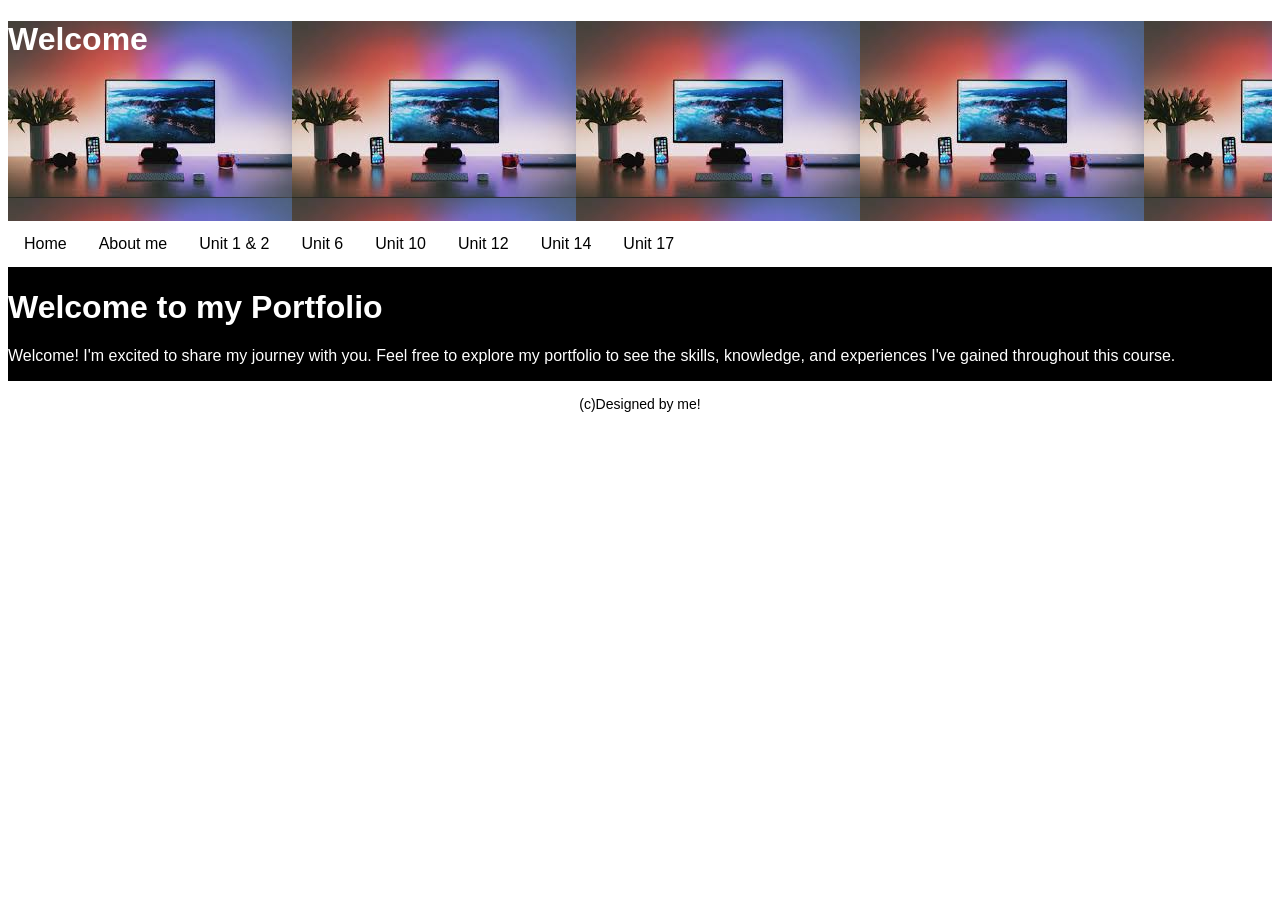
<file: Index.html>
<!Doctype html>
<html>
  <head>
<link rel="icon" type="image/jpg" href="images/logo.jpg"/>
<title>Welcome</title>
<link rel="stylesheet" href="./style.css">
<meta name="viewport" content="width=device-width, initial-scale=1.0">
<style>
	.header{
		background-image: url("Index.jpg");
		height:200px;
	}
	 </style>
</head>

	  
 <body> 
 <div class="header">
		 <h1> Welcome</h1>
		 </div>
		 
	 <!-- This is the navigation section -->	
	 <div class="nav">
      <ul>
         <li><a href="index.html">Home</a></li>
		 <li><a href="About me.html">About me</a></li>
         <li><a href="unit1and2.html">Unit 1 & 2</a></li>
	     <li><a href="unit6.html">Unit 6</a></li>
         <li><a href="unit10.html">Unit 10</a></li>
         <li><a href="unit12.html">Unit 12</a></li>
         <li><a href="unit14.html">Unit 14</a></li>
         <li><a href="unit17.html">Unit 17</a></li>
      </ul>
   </div>
   
     <!-- This is the main body of the website -->
     <div class="mainBody">
    <h1> Welcome to my Portfolio </h1>
	
    <p> Welcome! I'm excited to share my journey with you. Feel free to explore my portfolio to see the skills, knowledge, and experiences I've gained throughout this course.</p>
	
     <!-- remind me to add a picture in this section or an image gallery -->

   </div>
	<!-- This is the footer, the last section on the webpage-->
     <div class="footer">
	 (c)Designed by me!
   </div>
  <div>
  </div>
 </body>
 </html>
</file>
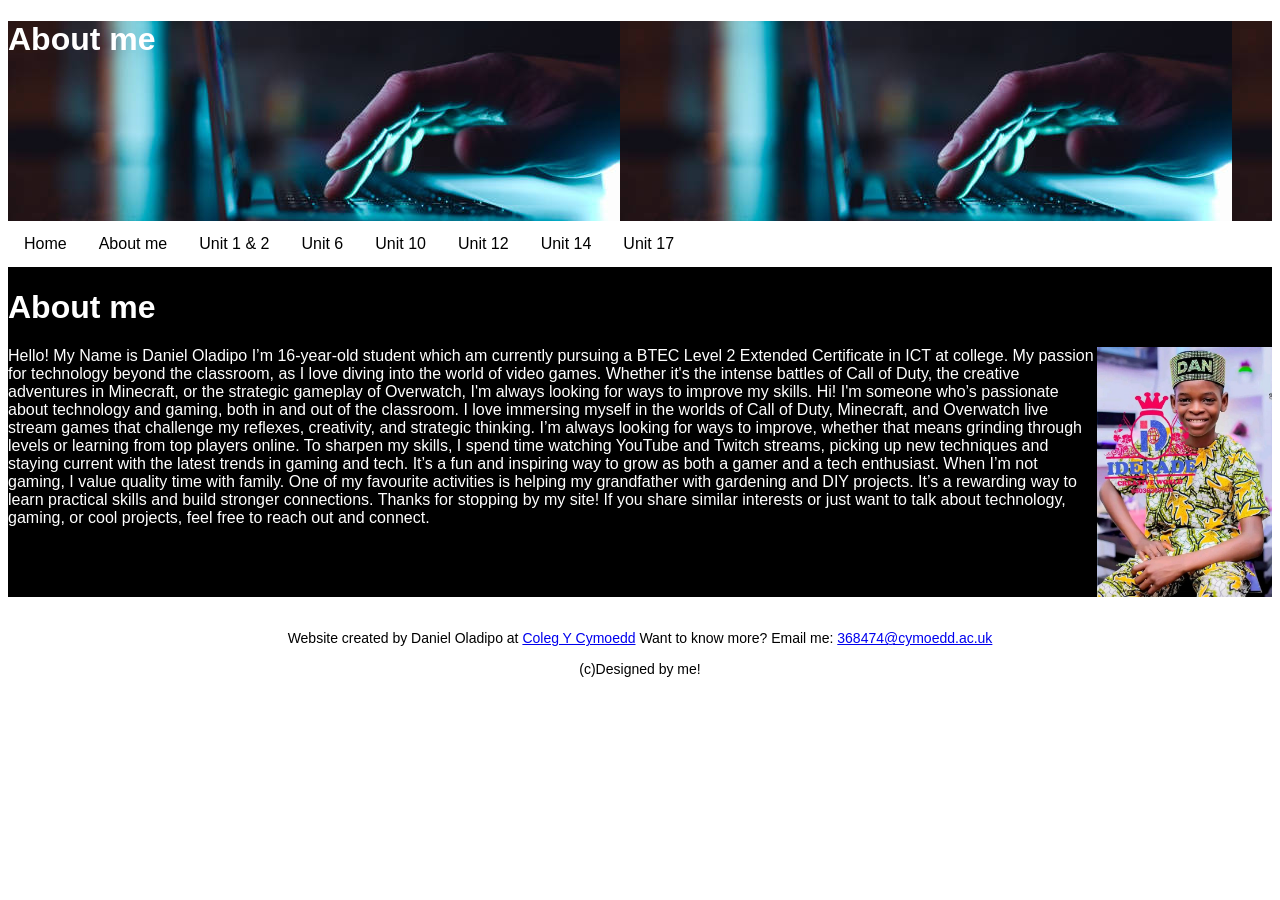
<file: About me.html>
<!Doctype html>
<html>
<head>
<link rel="icon" type="image/jpg" href="images/logo.jpg"/>
<title>About me</title>
<link rel="stylesheet" href="./style.css">
<meta name="viewport" content="width=device-width, initial-scale=1.0">
<style>
	.header{
		background-image: url("Aboutme.jpg");
		height:200px;
	}
	 </style>
</head>

	  
 <body> 
 <div class="header">
		 <h1> About me</h1>
		 </div>
		 
	 <!-- This is the navigation section -->	
	 <div class="nav">
      <ul>
         <li><a href="index.html">Home</a></li>
		 <li><a href="About me.html">About me</a></li>
         <li><a href="unit1and2.html">Unit 1 & 2</a></li>
	     <li><a href="unit6.html">Unit 6</a></li>
         <li><a href="unit10.html">Unit 10</a></li>
         <li><a href="unit12.html">Unit 12</a></li>
         <li><a href="unit14.html">Unit 14</a></li>
         <li><a href="unit17.html">Unit 17</a></li>
      </ul>
   </div>
   
     <!-- This is the main body of the website -->
     <div class="mainBody">
    <h1>About me</h1>
	<img src="DanielYhungsml.jpg" alt="Daniel Yhung Picture" height="250px" width="175px" align="right">
	<p>Hello! My Name is Daniel Oladipo I’m 16-year-old student which am currently pursuing a BTEC Level 2 Extended Certificate in ICT at college. 
	   My passion for technology beyond the classroom, as I love diving into the world of video games. Whether it's the intense battles of Call of Duty, 
	   the creative adventures in Minecraft, or the strategic gameplay of Overwatch, I'm always looking for ways to improve my skills. Hi! I'm someone 
	   who’s passionate about technology and gaming, both in and out of the classroom. I love immersing myself in the worlds of Call of Duty, Minecraft, 
	   and Overwatch live stream games that challenge my reflexes, creativity, and strategic thinking. I’m always looking for ways to improve, whether that
	   means grinding through levels or learning from top players online. To sharpen my skills, I spend time watching YouTube and Twitch streams, picking up
	   new techniques and staying current with the latest trends in gaming and tech. It’s a fun and inspiring way to grow as both a gamer and a tech enthusiast.
	   When I’m not gaming, I value quality time with family. One of my favourite activities is helping my grandfather with gardening and DIY projects. It’s a 
	   rewarding way to learn practical skills and build stronger connections. Thanks for stopping by my site! If you share similar interests or just want to 
	   talk about technology, gaming, or cool projects, feel free to reach out and connect.</p>
	 </div>
	   
	   

</div>

<br style="clear: both;">
<div class="footer">
	<div class="right">
		Website created by Daniel Oladipo at <a href="https://www.cymoedd.ac.uk/" target="_blank" rel="noopener noreferrer"> Coleg Y Cymoedd</a>
		Want to know more? Email me: <a href="mailto:368474@cymoedd.ac.uk">368474@cymoedd.ac.uk</a>
	</div>

	<div class="contact">
		
	</div>
     <div class="footer">
	 (c)Designed by me!
   </div>
  <div>
  </div>
 </body>
 </html>
</file>
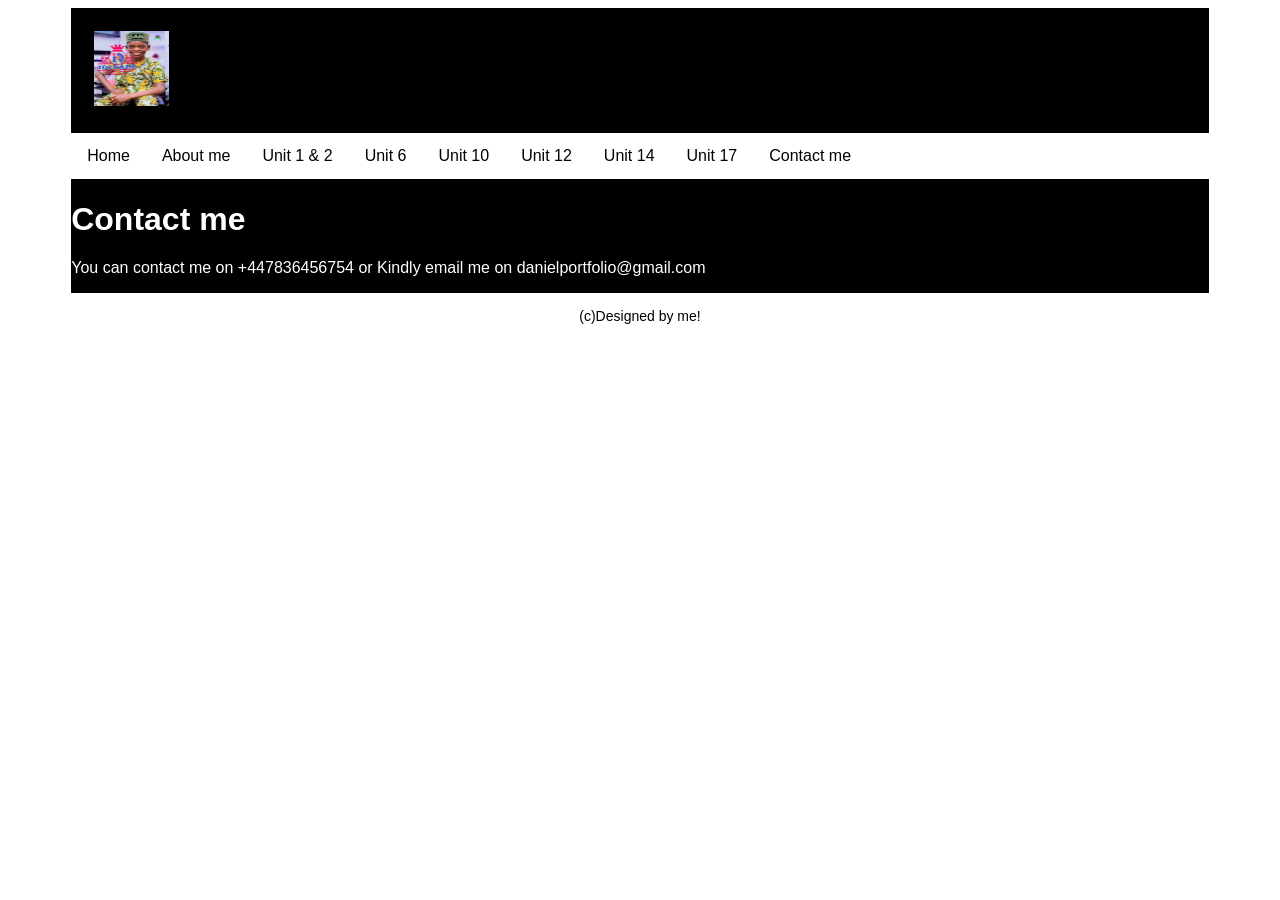
<file: Contact me.html>
<!Doctype html>
<html>
 <head>
      <title>My Digital Portfolio</title>
	  <meta name="viewport" content="width=device,initial-scale=1.0"/>
	  <link rel="stylesheet" href="style.css">
 </head>
	  
 <body> 
   <div class="container">
   
       <div class="banner">
	    <img src="DanielYhungsml.jpg" alt="Daniel Yhung Picture" width="75px" height="75px" align="left">
		 <h1> My Portfolio for Level 2 Computing/IT</h1>
		 </div>
		 
	 <!-- This is the navigation section -->	
	 <div class="nav">
      <ul>
         <li><a href="index.html">Home</a></li>
		 <li><a href="About me.html">About me</a></li>
         <li><a href="unit1and2.html">Unit 1 & 2</a></li>
	     <li><a href="unit6.html">Unit 6</a></li>
         <li><a href="unit10.html">Unit 10</a></li>
         <li><a href="unit12.html">Unit 12</a></li>
         <li><a href="unit14.html">Unit 14</a></li>
         <li><a href="unit17.html">Unit 17</a></li>
		 <li><a href="Contact me.html">Contact me</a></li>
      </ul>
   </div>
   
     <!-- This is the main body of the website -->
     <div class="mainBody">
    <h1>Contact me</h1>
	<p>You can contact me on +447836456754 or Kindly email me on danielportfolio@gmail.com</p>

	
     <!-- remind me to add a picture in this section or an image gallery -->

   </div>
	<!-- This is the footer, the last section on the webpage-->
     <div class="footer">
	 (c)Designed by me!
   </div>
  <div>
  </div>
 </body>
 </html>
</file>
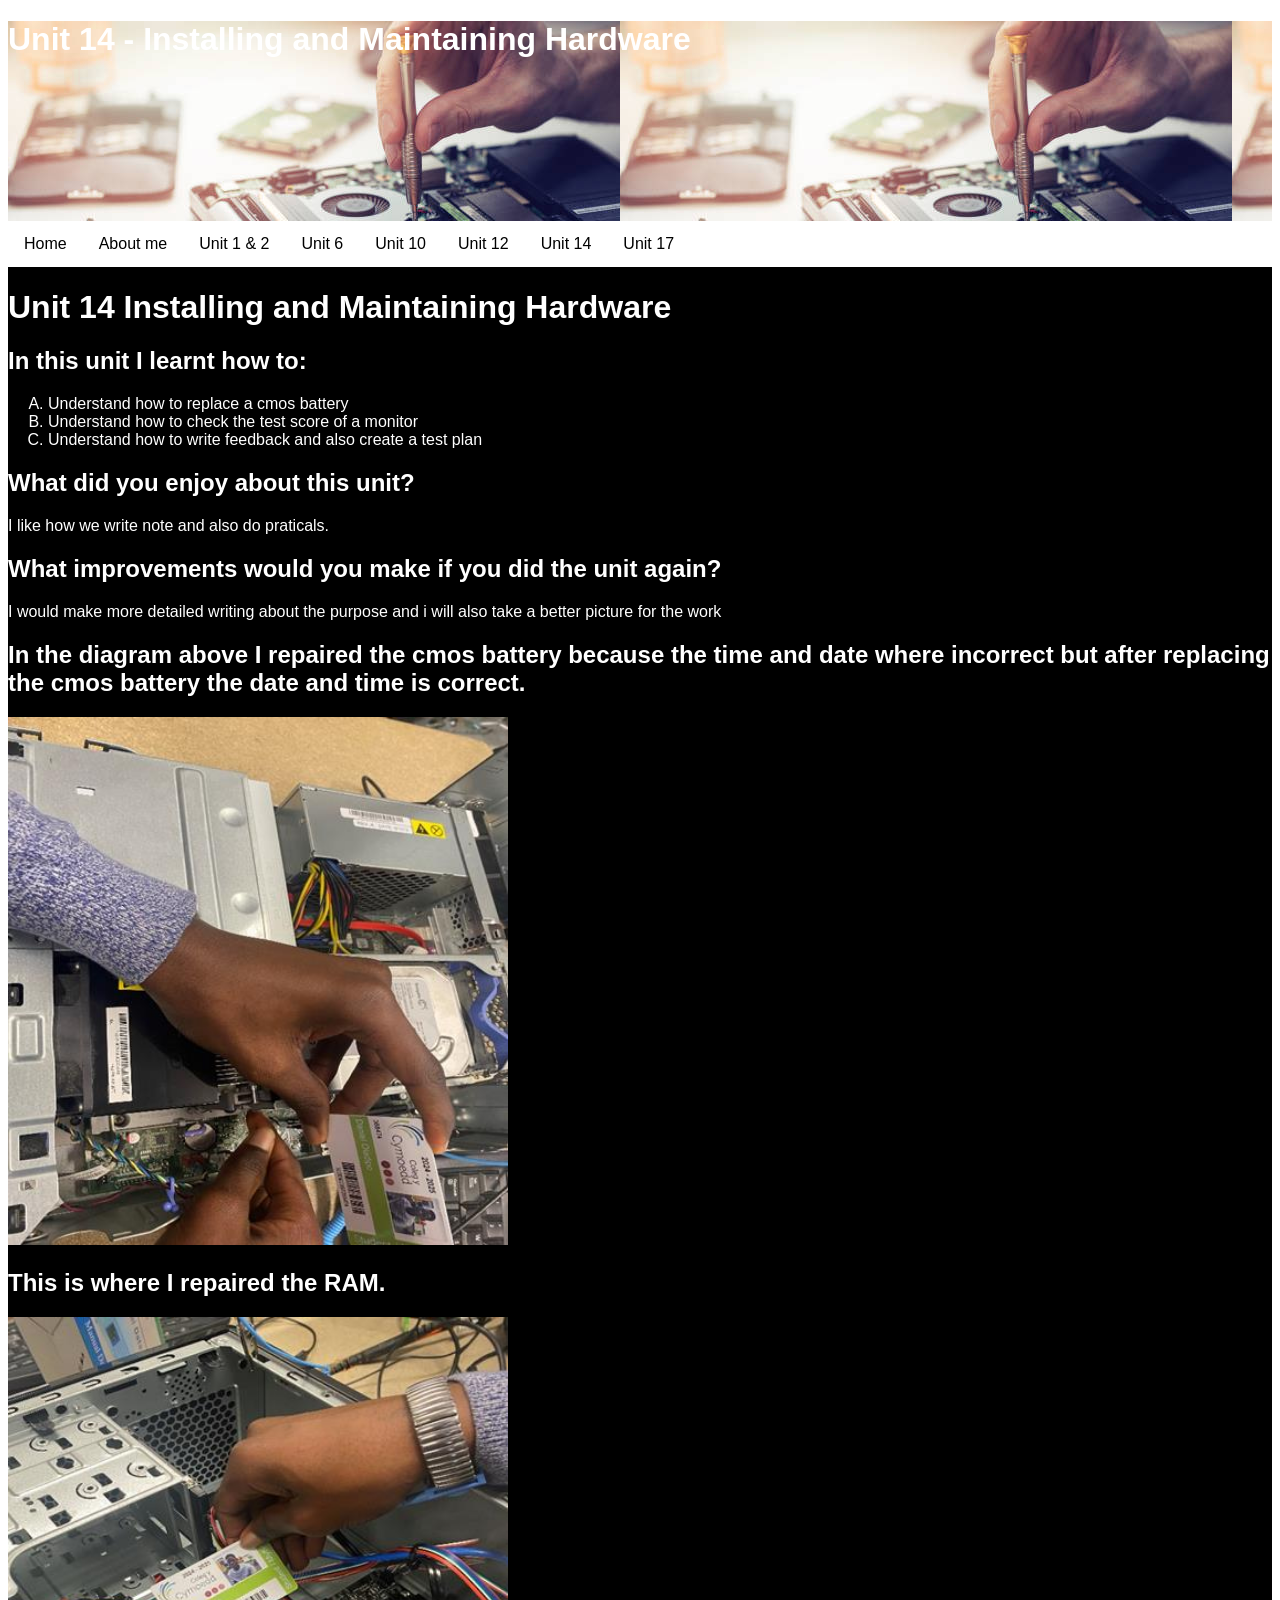
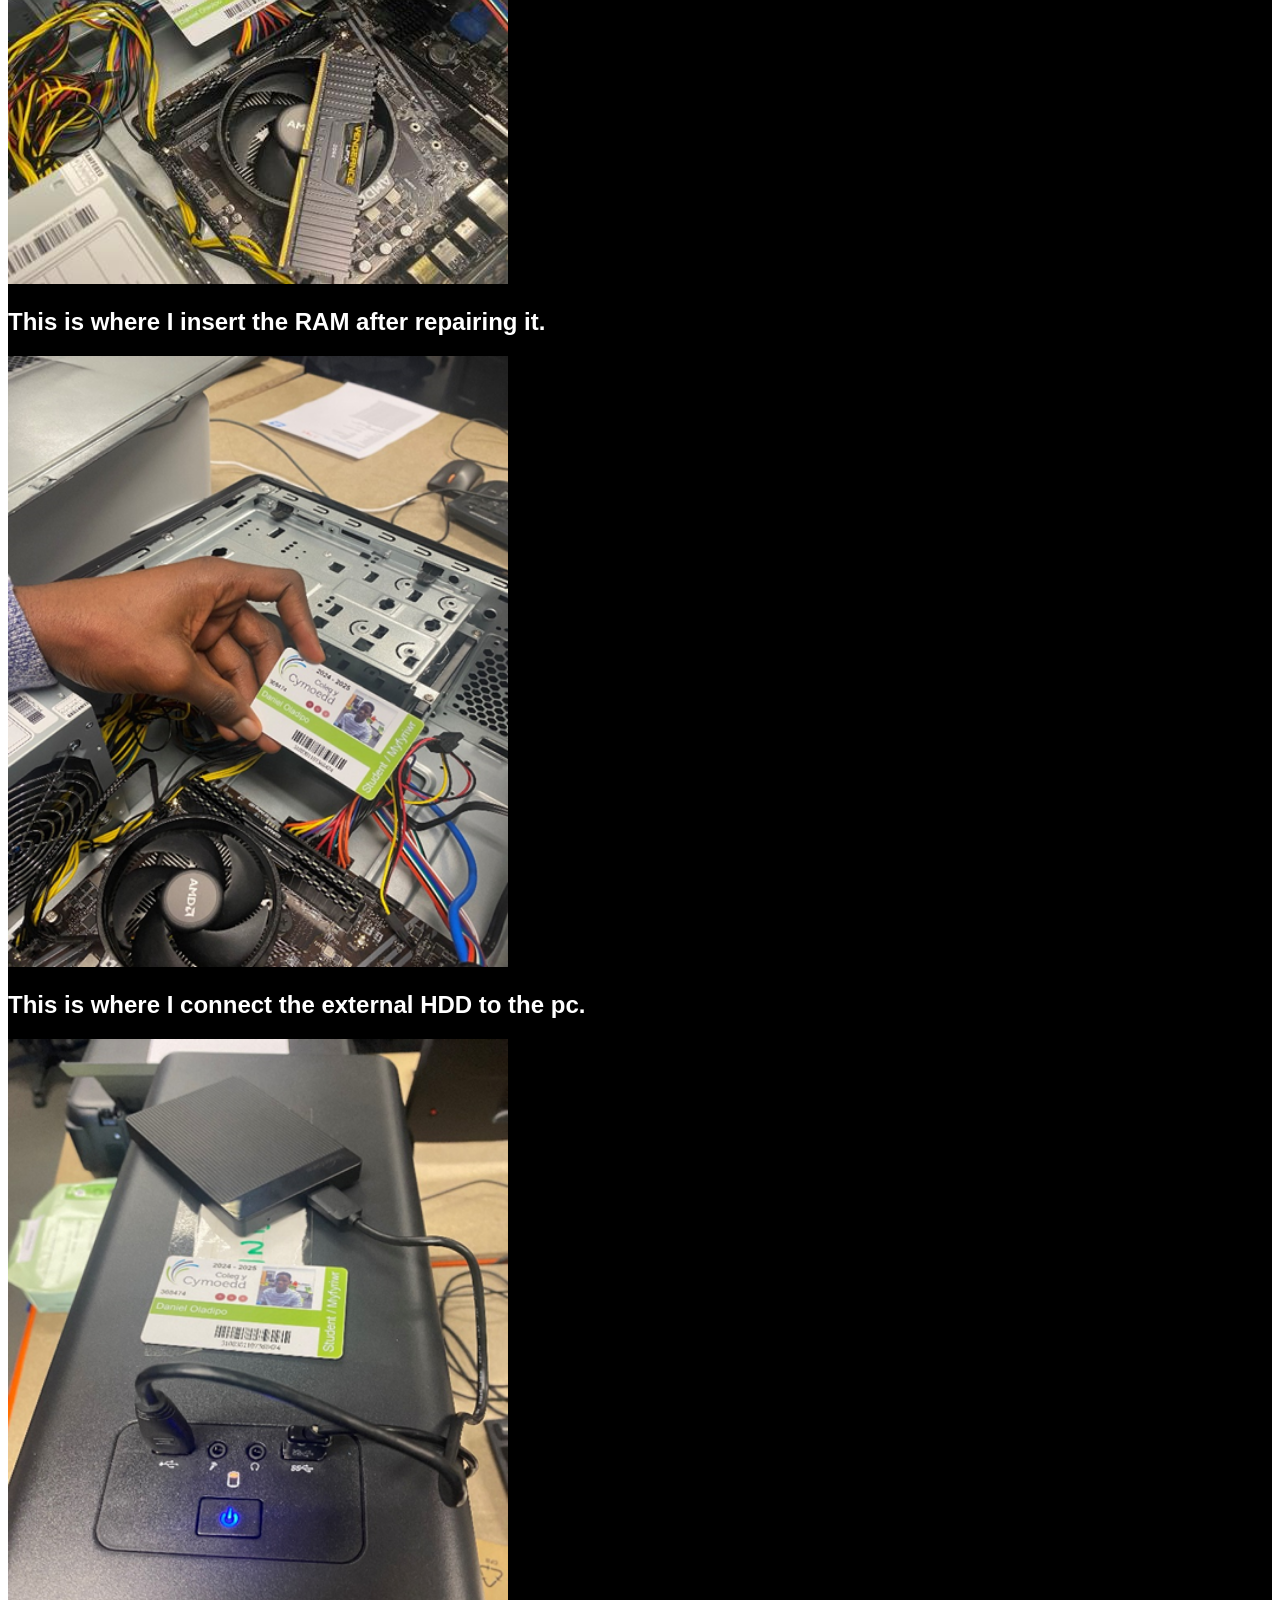
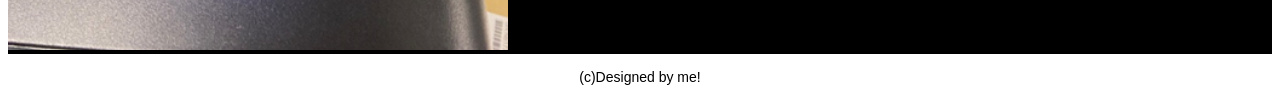
<file: Unit14.html>
<!Doctype html>
<html>
<head>
<link rel="icon" type="image/jpg" href="images/logo.jpg"/>
<title> Unit 14 - Installing and Maintaining Hardware</title>
<link rel="stylesheet" href="./style.css">
<meta name="viewport" content="width=device-width, initial-scale=1.0">
<style>
	.header{
		background-image: url("Unit14.jpg");
		height:200px;
	}
	 </style>
</head>

	  
 <body> 
 <div class="header">
		 <h1> Unit 14 - Installing and Maintaining Hardware </h1>
		 </div>
		 
	 <!-- This is the navigation section -->	
	 <div class="nav">
      <ul>
         <li><a href="index.html">Home</a></li>
		 <li><a href="About me.html">About me</a></li>
		 <li><a href="unit1and2.html">Unit 1 & 2</a></li>
	     <li><a href="unit6.html">Unit 6</a></li>
         <li><a href="unit10.html">Unit 10</a></li>
         <li><a href="unit12.html">Unit 12</a></li>
         <li><a href="unit14.html">Unit 14</a></li>
         <li><a href="unit17.html">Unit 17</a></li> 
      </ul>
   </div>
   
     <!-- This is the main body of the website -->
     <div class="mainBody">
	    <h1> Unit 14 Installing and Maintaining Hardware</h1>
	  
	  <h2>In this unit I learnt how to: </h2>
	    <ol type="A">
		    <li> Understand how to replace a cmos battery</li>
			<li> Understand how to check the test score of a monitor</li>
			<li> Understand how to write feedback and also create a test plan</li>
		</ol>
	  <h2>What did you enjoy about this unit?</h2>
	  <p>I like how we write note and also do praticals.</p>
	   
    <h2> What improvements would you make if you did the unit again?</h2>
    <p>I would make more detailed writing about the purpose  and i will also take a better picture for the work</p>
	<h2>In the diagram above I repaired the cmos battery because the time and date where incorrect but after replacing the cmos battery the date and time is correct.</h2>
	<img src="Cmos.jpg" width="500px">
	<h2>This is where I repaired the RAM.</h2>
	<img src="Repairing.jpg"  width="500px">
	<h2>This is where I insert the RAM after repairing it.</h2>
	<img src="Insert.png" width="500px">
	<h2>This is where I connect the external HDD to the pc.</h2>
	<img src="HDD.png"  width="500px">
	   
	
 

   </div>
	<!-- This is the footer, the last section on the webpage-->
     <div class="footer">
	 (c)Designed by me!
   </div>
  <div>
  </div>
 </body>
 </html>
</file>
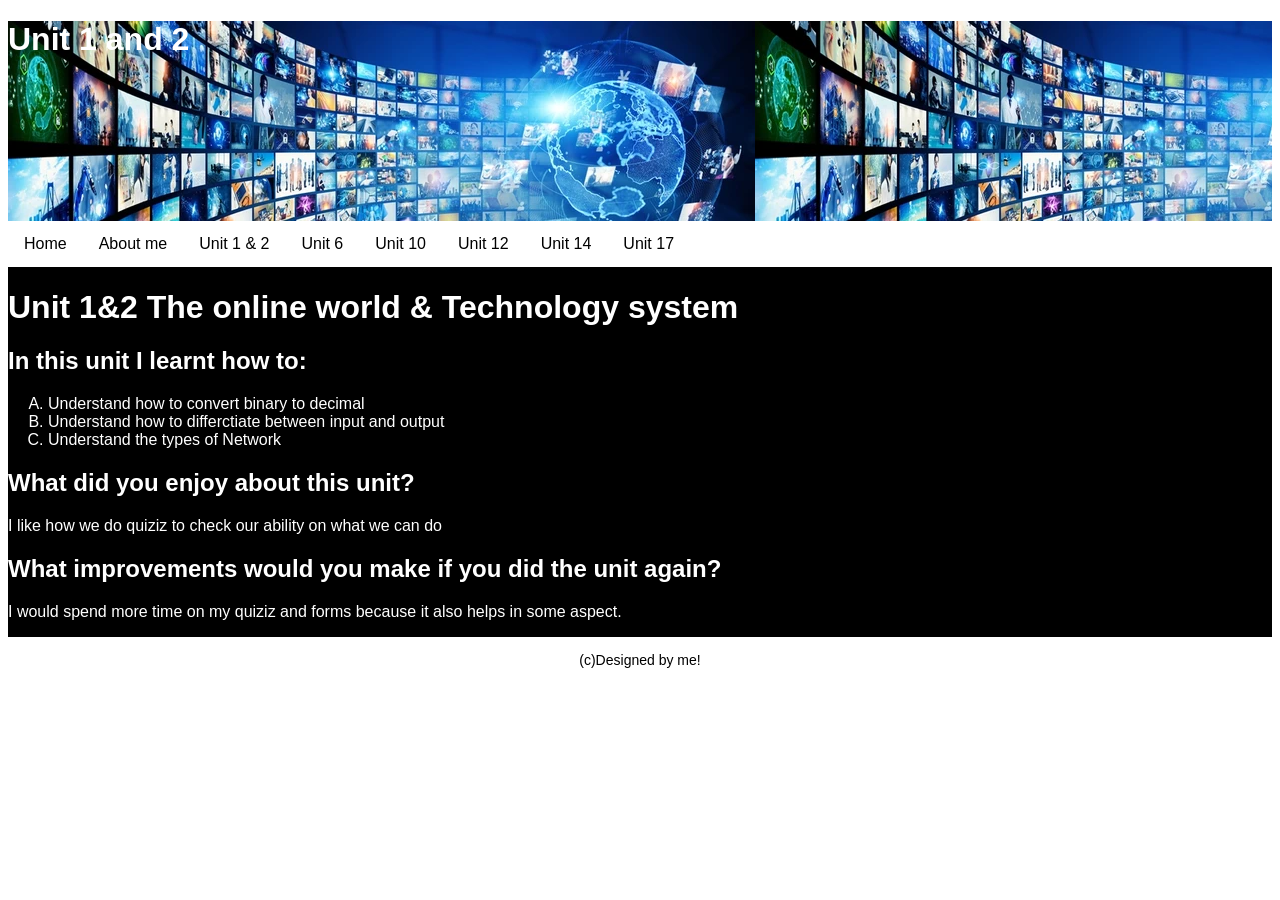
<file: Unit1and2.html>
<!Doctype html>
<html>
 <head>
<link rel="icon" type="image/jpg" href="images/logo.jpg"/>
<title> Unit 1 - The Online World </title>
<link rel="stylesheet" href="./style.css">
<meta name="viewport" content="width=device-width, initial-scale=1.0">
<style>
	.header{
		background-image: url("Unit1and2.jpg");
		height:200px;
	}
	 </style>
</head>

	  
 <body> 
 <div class="header">
		 <h1> Unit 1 and 2</h1>
		 </div>
		 
	 <!-- This is the navigation section -->	
	 <div class="nav">
      <ul>
         <li><a href="index.html">Home</a></li>
		 <li><a href="About me.html">About me</a></li>
         <li><a href="unit1and2.html">Unit 1 & 2</a></li>
	     <li><a href="unit6.html">Unit 6</a></li>
         <li><a href="unit10.html">Unit 10</a></li>
         <li><a href="unit12.html">Unit 12</a></li>
         <li><a href="unit14.html">Unit 14</a></li>
         <li><a href="unit17.html">Unit 17</a></li>
      </ul>
   </div>
   
     <!-- This is the main body of the website -->
     <div class="mainBody">
	  <h1> Unit 1&2 The online world & Technology system  </h1>
	  
	  <h2>In this unit I learnt how to: </h2>
	    <ol type="A">
		    <li> Understand how to convert binary to decimal</li>
			<li> Understand how to differctiate between input and output</li>
			<li> Understand the types of Network</li>
		</ol>
	  <h2>What did you enjoy about this unit?</h2>
	  <p>I like how we do quiziz to check our ability on what we can do</p>
	   
    <h2> What improvements would you make if you did the unit again?</h2>
    <p>I would spend more time on my quiziz and forms because it also helps in some aspect.</p>
	
     <!-- remind me to add a picture in this section or an image gallery -->

   </div>
	<!-- This is the footer, the last section on the webpage-->
     <div class="footer">
	 (c)Designed by me!
   </div>
  <div>
  </div>
 </body>
 </html>
</file>
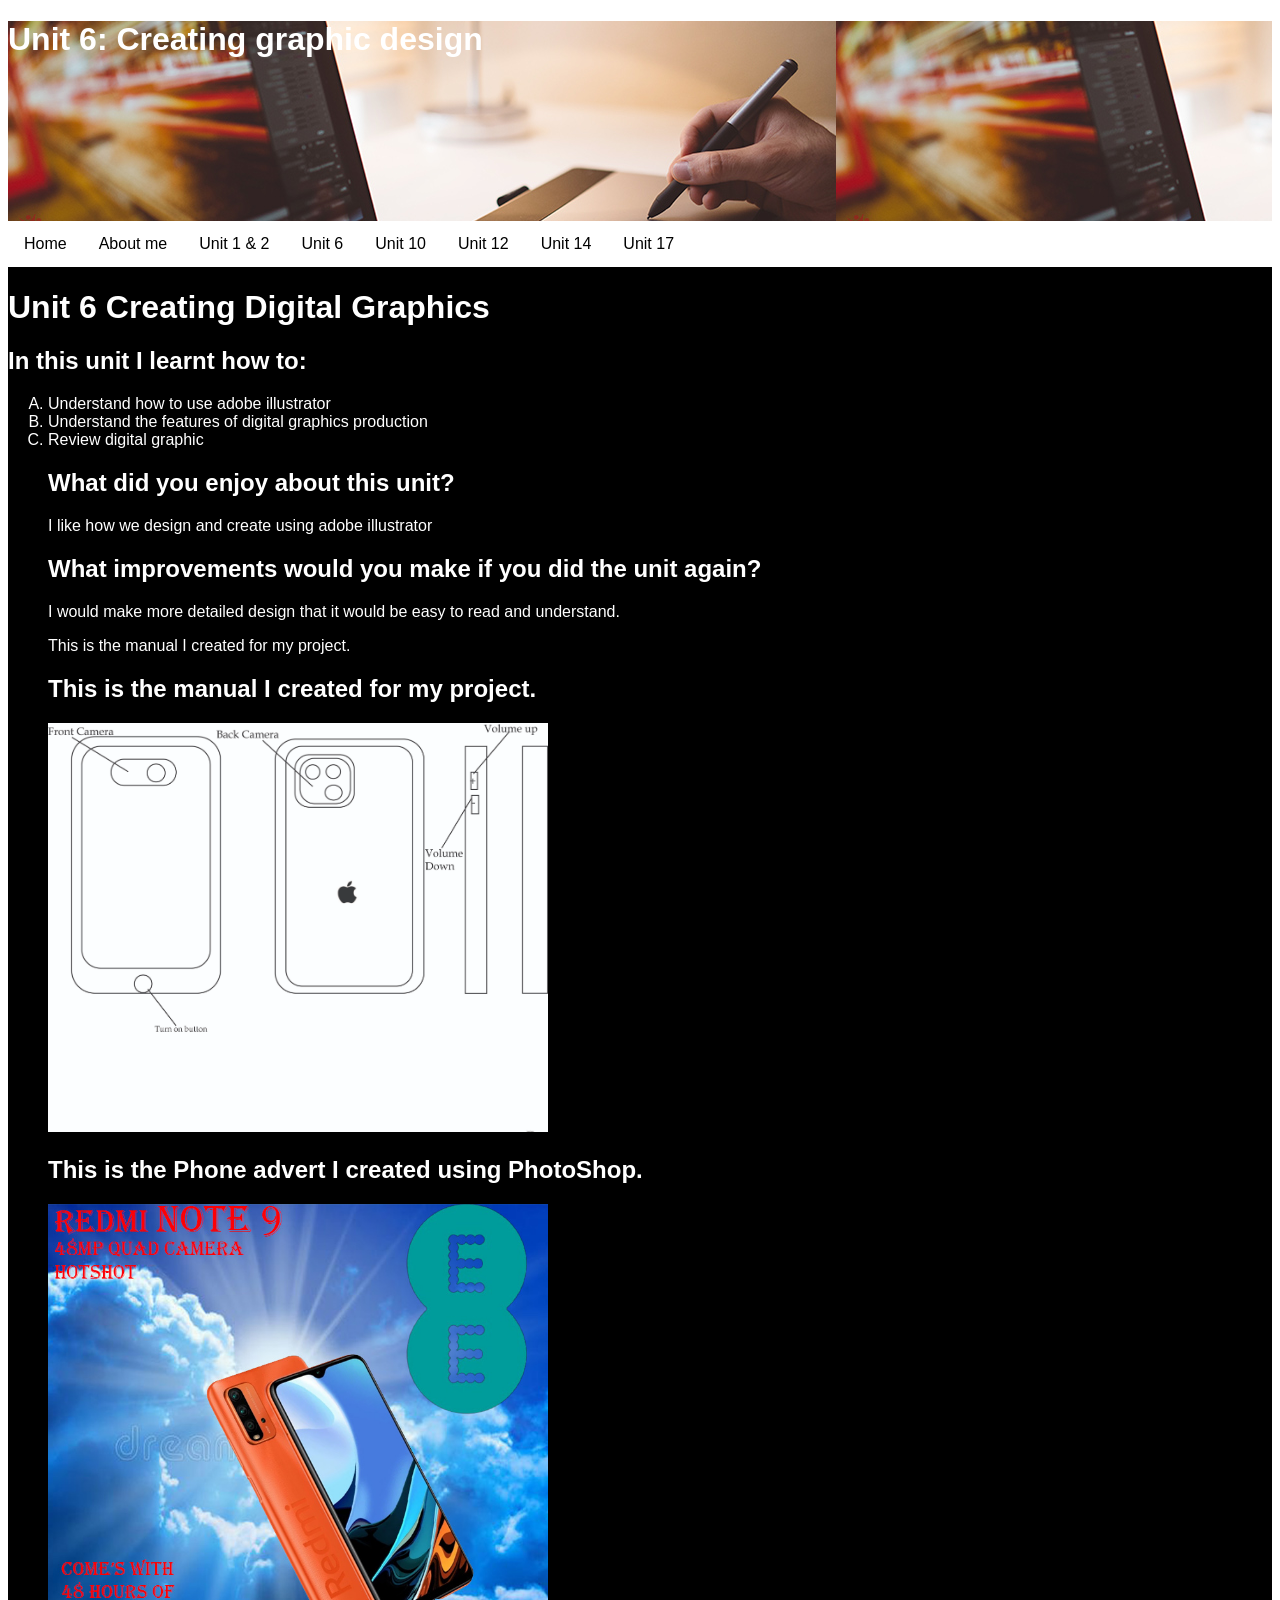
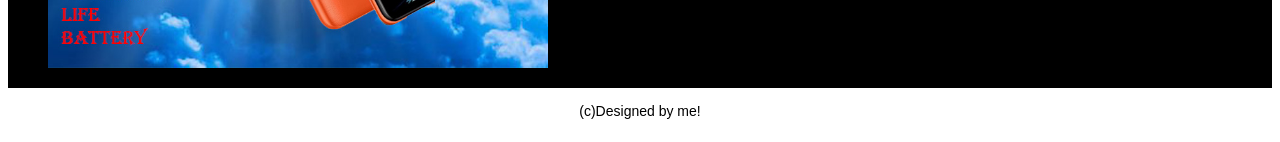
<file: Unit6.html>
<!Doctype html>
<html>
 <head>
<link rel="icon" type="image/jpg" href="images/logo.jpg"/>
<title> Unit 6: Creating graphic design</title>
<link rel="stylesheet" href="./style.css">
<meta name="viewport" content="width=device-width, initial-scale=1.0">
<style>
	.header{
		background-image: url("Unit6.jpg");
		height:200px;
	}
	 </style>
</head>
</head>

	  
 <body> 
 <div class="header">
		 <h1>Unit 6: Creating graphic design</h1>
		 </div>
		 
	 <!-- This is the navigation section -->	
	 <div class="nav">
      <ul>
         <li><a href="index.html">Home</a></li>
		 <li><a href="About me.html">About me</a></li>
         <li><a href="unit1and2.html">Unit 1 & 2</a></li>
	     <li><a href="unit6.html">Unit 6</a></li>
         <li><a href="unit10.html">Unit 10</a></li>
         <li><a href="unit12.html">Unit 12</a></li>
         <li><a href="unit14.html">Unit 14</a></li>
         <li><a href="unit17.html">Unit 17</a></li>
      </ul>
   </div>
   
     <!-- This is the main body of the website -->
     <div class="mainBody">
	  <h1> Unit 6 Creating Digital Graphics </h1>
	  
	  <h2>In this unit I learnt how to: </h2>
	    <ol type="A">
		    <li> Understand how to use adobe illustrator</li>
			<li> Understand the features of digital graphics production</li>
			<li>Review digital graphic</li>
	    <h2>What did you enjoy about this unit?</h2>
	  <p>I like how we design and create using adobe illustrator</p>
	   
    <h2> What improvements would you make if you did the unit again?</h2>
    <p>I would make more detailed design that it would be easy to read and understand.</p>
	This is the manual I created for my project.
	<h2>This is the manual I created for my project.</h2>
	<img src="Ownersmanual.jpg" width="500px">
	<h2>This is the Phone advert I created using PhotoShop.</h2>
	<img src="Phoneadvert.jpg"  width="500px">
	
     <!-- remind me to add a picture in this section or an image gallery -->

   </div>
	<!-- This is the footer, the last section on the webpage-->
     <div class="footer">
	 (c)Designed by me!
   </div>
  <div>
  </div>
 </body>
 </html>
</file>
<file: style.css>
.container {width: 90%; margin:0 auto;}
	
.banner { padding:2%; background-color:Black; text-align: center;
		font-family: Tahoma, Verdana, sans-serif; color: Black;}
		
body { font-family: Tahoma, Verdana, sans-serif;	color: White; }
		
.nav ul { list-style-type: none; margin:0; padding:0; overflow:hidden; background-color:White; }
		
.nav li{ float:left; }
			
.nav li a { display:block; color: Black; text-align:center; padding: 14px 16px; text-decoration: none; }

.nav li a:hover { background-color: Red; }
		
.footer { background-color: White; text-align: center; font-family: Tahoma, Verdana, sans-serif;	font-size:14px; padding: 15px 0px; color: Black;}

.mainBody { list-style-type: none; margin:0; padding:0; overflow:hidden; background-color:Black; }
</file>
